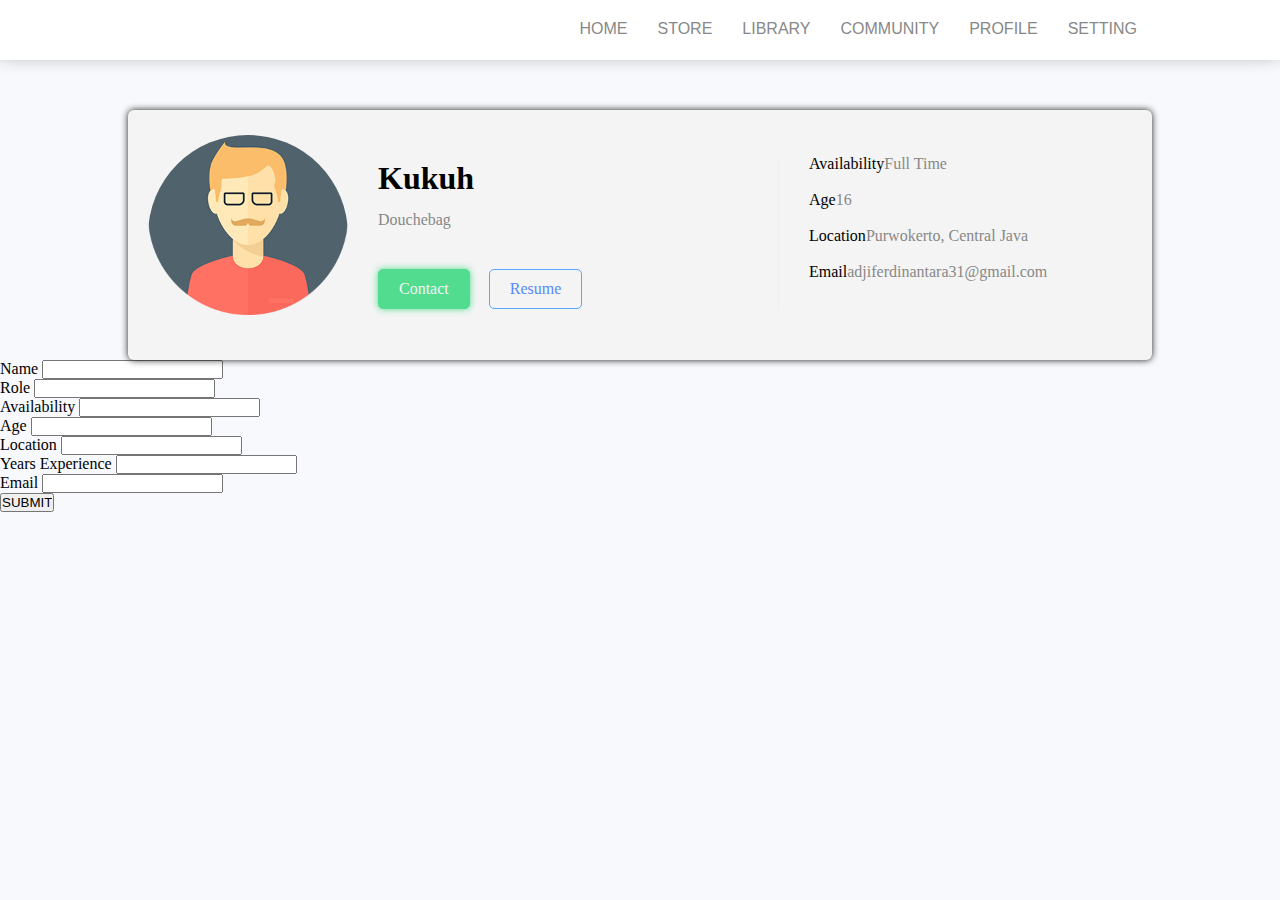
<file: index.html>
<!DOCTYPE html>
<html>
<head>
	<link rel="stylesheet" type="text/css" href="assets/css/style.css">
	<title>
		
	</title>
</head>
<body>
	<nav>
		<div>
			<ul>
				<li>
					<a href="#">
						HOME
					</a>
				</li>
				<li>
					<a href="#">
						STORE
					</a>
				</li>
				<li>
					<a href="#">
						LIBRARY
					</a>
				</li>
				<li>
					<a href="#">
						COMMUNITY
					</a>
				</li>
				<li>
					<a href="#">
						PROFILE
					</a>
				</li>
				<li>
					<a href="#">
						SETTING
					</a>
				</li>
			</ul>
		</div>
	</nav>

	<section id="box-profile">
		<div class="image-profile">
			<div class="photo" style="background-image: url(assets/images/avatar.png);">
			</div>
		</div>
		<div class="description">
			<h1>Kukuh</h1>
			<p>Douchebag</p>
			<a href="#" class="button bg-green">Contact</a>
			<a href="#" class="button border-blue">Resume</a>
		</div>
		<div class="information">
			<div class="data">
				<p class="field">Availability</p>
				<p class="text-gray">Full Time</p>
			</div>
			<div class="data">
				<p class="field">Age</p>
				<p class="text-gray">16</p>
			</div>
			<div class="data">
				<p class="field">Location</p>
				<p class="text-gray">Purwokerto, Central Java</p>
			</div>
			<div class="data">
				<p class="field">Email</p>
				<p class="text-gray">adjiferdinantara31@gmail.com</p>
			</div>
		</div>
	</section>
	<section>
		<form method="#" action="#">
			<div>
				<label>Name</label>
				<input type="text" name="name">
			</div>
			<div>
				<label>Role</label>
				<input type="text" name="role">
			</div>
			<div>
				<label>Availability</label>
				<input type="text" name="availability">
			</div>
			<div>
				<label>Age</label>
				<input type="number" name="age">
			</div>
			<div>
				<label>Location</label>
				<input type="text" name="location">
			</div>
			<div>
				<label>Years Experience</label>
				<input type="number" name="years">
			</div>
			<div>
				<label>Email</label>
				<input type="email" name="email">
			</div>
			<div>
				<input type="submit" name="submit" value="SUBMIT">
			</div>
		</form>
	</section>
</body>
</html>
</file>
<file: assets/css/style.css>
*, body {
	margin: 0;
	padding: 0;
}

body {
	background-color: #f7f9fc;
}

/* color */
.bg-green{
	background-color: #52dc90;
	color: #f4f4f4;
	box-shadow: 0px 0px 7px 0px #52dc90;
	border: 1px solid #52dc90;
}

.bg-blue{
	background-color: #55a8fd;
	color: #f4f4f4;
	box-shadow: 0px 0px 7px 0px #55a8fd;
	border: 1px solid #55a8fd;
}

.border-blue{
	color: #558afd;
	border: 1px solid #55a8fd;
}

/* component */
.text-black{
	color: #333;
}

.text-gray{
	color: #888;
}

.button{
	position: relative;
	padding: 10px 20px 10px 20px;
	display: inline-block;
	text-decoration: none; 
	margin-right: 15px;
	border-radius: 5px;

}

/*navbar*/
nav {
	position: relative;
	width: 100%;
	height: 60px;
	background-color: #fff;
	box-shadow: -1px -7px 20px 0px #888;
}

nav ul {
	position: relative;
	top: 20px;
	margin: 0;
	float: right;
	right: 10%;
}

nav ul li {
	float: left;
	display: block;
	margin: 0px 15px 0px 15px;
}

nav ul li a {
	text-decoration: none;
	color: #888;
	font-family: 'roboto', sans-serif;
}

nav ul li a:hover {
	color: #55a8fd;
}

/*profile section*/
section#box-profile{
	position: relative;
	width: 80%;
	min-height: 250px;
	margin-left: 10%;
	margin-right: 10%;
	margin-top: 50px;
	border-radius: 6px;
	background-color: #f4f4f4;
	box-shadow: 0px 0px 7px 0px #1f1f1f;
}

#box-profile .image-profile{
	position: relative;
	display: inline-block;
	width: 200px;
	height: 200px;
	border-radius: 200px;
	float: left; 
	top: 25px;
	margin-left: 20px;
}

.image-profile .photo{
	height: 100%;
	background-size: 100%;
	background-repeat: no-repeat;
	background-position: 0px -20px;
	border-radius: 300px;
}

.description{
	position: relative;
	width: 400px;
	display: inline-block;
	float: left;
	top: 50px;
	margin-left: 30px;
	border-right: 1px solid #efefef;
}

.description h1{
	font-size: 32px;
	margin-bottom: 14px;
}

.description p{
	color: #888;
}

.description .button{
	margin-top: 40px;
}

.information{
	position: relative;
	display: inline-block;
	float: left;
	top: 45px;
	margin-left: 30px;
}

.information .data{
	display: block;
	width: 100%;
	height: 36px;
}

.information p .field{
	font-weight: 600;
	width: 150px;
	color: #333;
}

.information .data p {
	float: left;
}

.description
</file>
